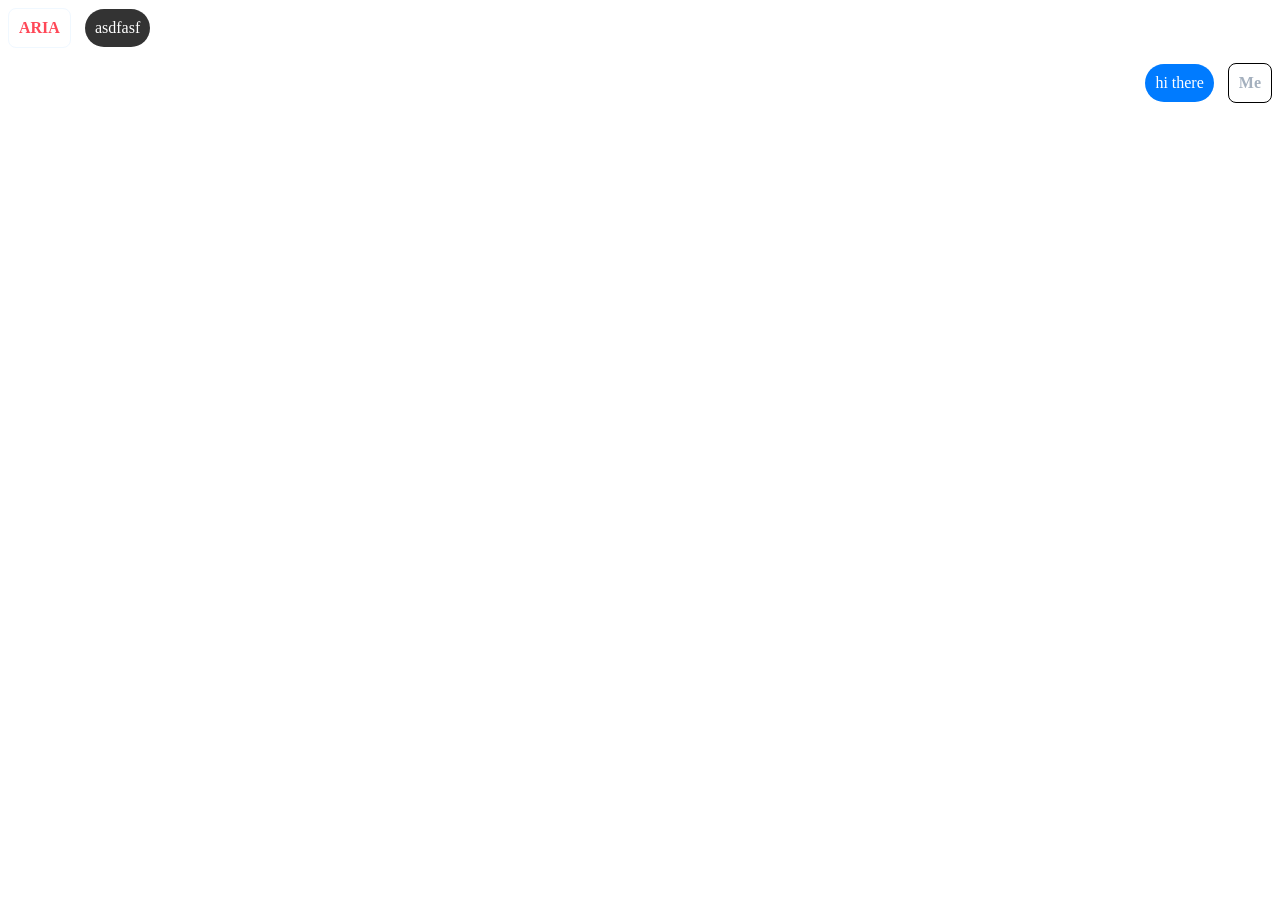
<file: Intermediate_Advance/Project17_Aria_OS/gui/i.html>
<!DOCTYPE html>
<html lang="en">
<head>
    <meta charset="UTF-8">
    <meta name="viewport" content="width=device-width, initial-scale=1.0">
    <title>Document</title>
</head>
<body>
    <div style="display: flex; flex-direction: column; width: 100%; gap: 15px;">
    
    <!-- ARIA (Left Side - Ek Line Me) -->
    <div style="align-self: flex-start;">
        <span style="color: #ff4757; font-weight: bold; display: inline-block; padding: 10px; border-radius: 8px; border: 1px solid aliceblue;">ARIA</span>
        <span style="background-color: #333; color: white; padding: 10px; border-radius: 28px; margin-left: 10px; display: inline-block;">asdfasf</span>
    </div>

    <!-- Me (Right Side - Ab Yeh Bhi Ek Line Me Hoga) -->
    <div style="align-self: flex-end;">
        <span style="color: white; background-color: #007bff; padding: 10px; border-radius: 28px; margin-right: 10px; display: inline-block;">hi there</span>
        <span style="color: #a4b0be; font-weight: bold; display: inline-block; padding: 10px; border-radius: 8px; border: 1px solid black;">Me</span>
    </div>


        <!-- f'<span style="color:{color}; font-weight:bold; margin-right: 5px;">{sender}</span>' -->
            <!-- f'<span style="color:#ddd;">{message}</span><br>' -->
    </div>
</body>
</html>
</file>
